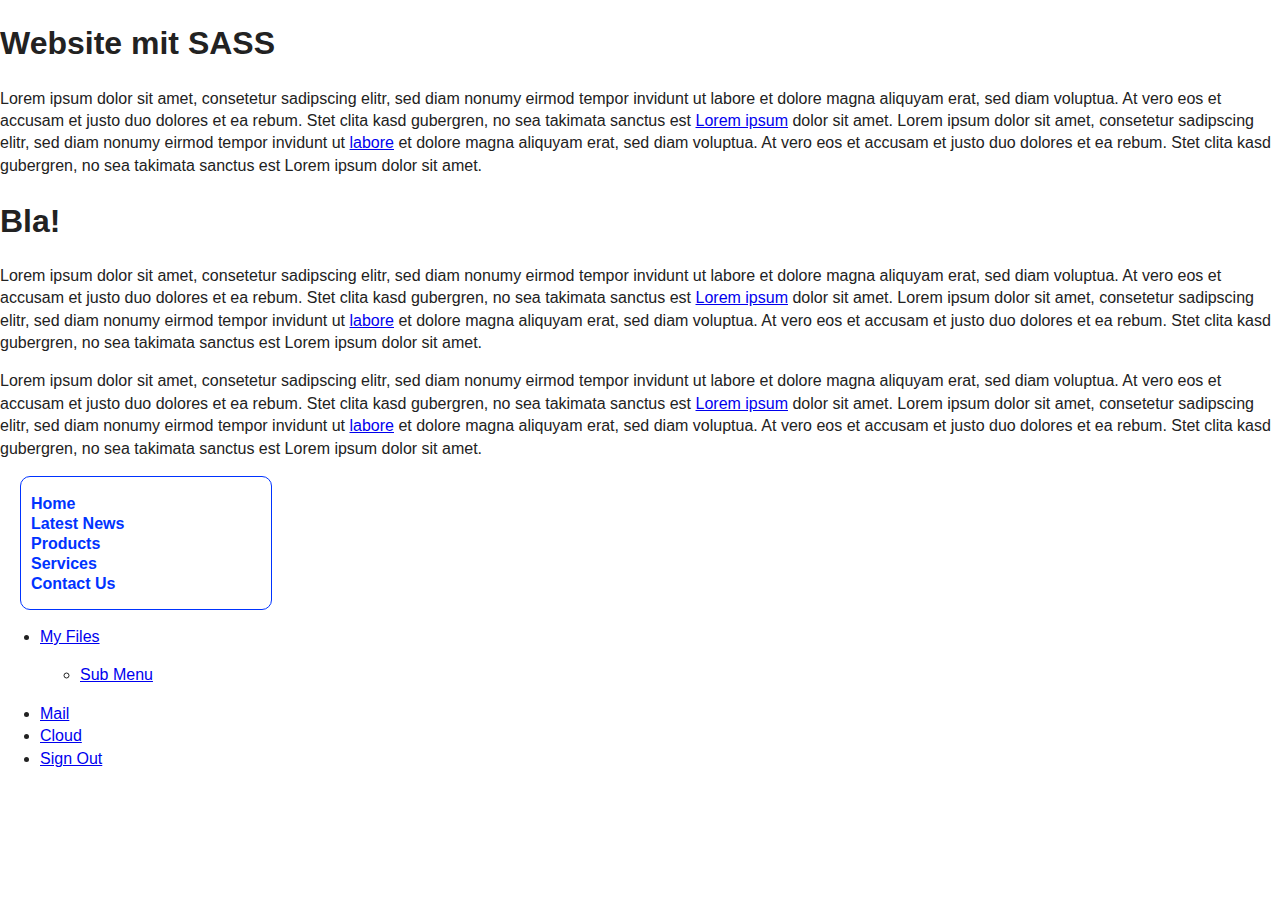
<file: index.html>
<!doctype html>
<!-- paulirish.com/2008/conditional-stylesheets-vs-css-hacks-answer-neither/ -->
<!--[if lt IE 7]> <html class="no-js lt-ie9 lt-ie8 lt-ie7" lang="en"> <![endif]-->
<!--[if IE 7]>    <html class="no-js lt-ie9 lt-ie8" lang="en"> <![endif]-->
<!--[if IE 8]>    <html class="no-js lt-ie9" lang="en"> <![endif]-->
<!--[if gt IE 8]><!--> <html class="no-js" lang="en"> <!--<![endif]-->
<head>
  <meta charset="utf-8">

  <!-- Use the .htaccess and remove these lines to avoid edge case issues.
       More info: h5bp.com/i/378 -->
  <meta http-equiv="X-UA-Compatible" content="IE=edge,chrome=1">

  <title></title>
  <meta name="description" content="">

  <!-- Mobile viewport optimized: h5bp.com/viewport -->
  <meta name="viewport" content="width=device-width">

  <!-- Place favicon.ico and apple-touch-icon.png in the root directory: mathiasbynens.be/notes/touch-icons -->

  <link rel="stylesheet" href="css/style.css">

  <!-- More ideas for your <head> here: h5bp.com/d/head-Tips -->

  <!-- All JavaScript at the bottom, except this Modernizr build.
       Modernizr enables HTML5 elements & feature detects for optimal performance.
       Create your own custom Modernizr build: www.modernizr.com/download/ -->
  <script src="js/vendor/modernizr-2.5.3.min.js"></script>
</head>
<body>
  <!-- Prompt IE 6 users to install Chrome Frame. Remove this if you support IE 6.
       chromium.org/developers/how-tos/chrome-frame-getting-started -->
  <!--[if lt IE 7]><p class=chromeframe>Your browser is <em>ancient!</em> <a href="http://browsehappy.com/">Upgrade to a different browser</a> or <a href="http://www.google.com/chromeframe/?redirect=true">install Google Chrome Frame</a> to experience this site.</p><![endif]-->

<div id="header">
  <h1> Website mit SASS </h1>
  <p> Lorem ipsum dolor sit amet, consetetur sadipscing elitr, sed diam nonumy eirmod tempor invidunt ut labore et dolore magna aliquyam erat, sed diam voluptua. At vero eos et accusam et justo duo dolores et ea rebum. Stet clita kasd gubergren, no sea takimata sanctus est <a href="#">Lorem ipsum</a> dolor sit amet. Lorem ipsum dolor sit amet, consetetur sadipscing elitr, sed diam nonumy eirmod tempor invidunt ut <a href="#" class="extern"> labore</a> et dolore magna aliquyam erat, sed diam voluptua. At vero eos et accusam et justo duo dolores et ea rebum. Stet clita kasd gubergren, no sea takimata sanctus est Lorem ipsum dolor sit amet. </p>
</div>

<div id="main-content">
  <h1> Bla! </h1>
  <p> Lorem ipsum dolor sit amet, consetetur sadipscing elitr, sed diam nonumy eirmod tempor invidunt ut labore et dolore magna aliquyam erat, sed diam voluptua. At vero eos et accusam et justo duo dolores et ea rebum. Stet clita kasd gubergren, no sea takimata sanctus est <a href="#">Lorem ipsum</a> dolor sit amet. Lorem ipsum dolor sit amet, consetetur sadipscing elitr, sed diam nonumy eirmod tempor invidunt ut <a href="#" class="extern"> labore</a> et dolore magna aliquyam erat, sed diam voluptua. At vero eos et accusam et justo duo dolores et ea rebum. Stet clita kasd gubergren, no sea takimata sanctus est Lorem ipsum dolor sit amet. </p>
  <p> Lorem ipsum dolor sit amet, consetetur sadipscing elitr, sed diam nonumy eirmod tempor invidunt ut labore et dolore magna aliquyam erat, sed diam voluptua. At vero eos et accusam et justo duo dolores et ea rebum. Stet clita kasd gubergren, no sea takimata sanctus est <a href="#">Lorem ipsum</a> dolor sit amet. Lorem ipsum dolor sit amet, consetetur sadipscing elitr, sed diam nonumy eirmod tempor invidunt ut <a href="#" class="extern"> labore</a> et dolore magna aliquyam erat, sed diam voluptua. At vero eos et accusam et justo duo dolores et ea rebum. Stet clita kasd gubergren, no sea takimata sanctus est Lorem ipsum dolor sit amet. </p>
</div>
<div id="verticalmenu">
  <ul>
    <li><a href="#">Home</a></li>
    <li><a href="#">Latest News</a>
      <ul>
        <li><a href="#">Today</a></li>
        <li><a href="#">Yesterday</a></li>
        <li><a href="#">This Week</a></li>
      </ul>
    </li>
    <li><a href="#">Products</a>
      <ul>
        <li><a href="#">Wordpress Templates</a></li>
        <li><a href="#">Joomla Templates</a></li>
        <li><a href="#">Drupal Templates</a></li>
      </ul>
    </li>
    <li><a href="#">Services</a>
      <ul>
        <li><a href="#">Web Design</a></li>
        <li><a href="#">Flash Advertising</a></li>
      </ul>
    </li>
    <li><a href="#">Contact Us</a></li>
  </ul>
</div>


<ul class="accordion">
 
    <li id="one" class="files">
 
        <a href="#one">My Files</a>
 
        <ul class="sub-menu">
 
            <li><a href="#">Sub Menu</a></li>
 
        </ul>
 
    </li>
 
    <li id="two" class="mail">
 
        <a href="#two">Mail</a>
 
        <ul class="sub-menu">
 
            <li><a href="#">Sub Menu</a></li>
 
        </ul>
 
    </li>
 
    <li id="three" class="cloud">
 
        <a href="#three">Cloud</a>
 
        <ul class="sub-menu">
 
            <li><a href="#">Sub Menu</a></li>
 
        </ul>
 
    </li>
 
    <li id="four" class="sign">
 
        <a href="#four">Sign Out</a>
 
        <ul class="sub-menu">
 
            <li><a href="#">Sub Menu</a></li>
 
        </ul>
 
    </li>
 
</ul>

<script type="text/javascript" src="https://ajax.googleapis.com/ajax/libs/jquery/1.7.1/jquery.min.js"></script>
<script type="text/javascript">
 
    $(document).ready(function() {
 
        // Store variables
 
        var accordion_head = $('.accordion > li > a'),
            accordion_body = $('.accordion li > .sub-menu');
 
        // Open the first tab on load
 
accordion_head.first().addClass('active').next().slideDown('normal');
 
        // Click function
 
        accordion_head.on('click', function(event) {
 
            // Disable header links
 
            event.preventDefault();
 
            // Show and hide the tabs on click
 
            if ($(this).attr('class') != 'active'){
                accordion_body.slideUp('normal');
                $(this).next().stop(true,true).slideToggle('normal');
                accordion_head.removeClass('active');
                $(this).addClass('active');
            }
 
        });
 
    });
 
</script>






  <!-- JavaScript at the bottom for fast page loading: http://developer.yahoo.com/performance/rules.html#js_bottom -->

  <!-- Grab Google CDN's jQuery, with a protocol relative URL; fall back to local if offline -->
  <script src="//ajax.googleapis.com/ajax/libs/jquery/1.7.2/jquery.min.js"></script>
  <script>window.jQuery || document.write('<script src="js/vendor/jquery-1.7.2.min.js"><\/script>')</script>

  <!-- scripts concatenated and minified via build script -->
  <script src="js/plugins.js"></script>
  <script src="js/main.js"></script>
  <!-- end scripts -->

  <!-- Asynchronous Google Analytics snippet. Change UA-XXXXX-X to be your site's ID.
       mathiasbynens.be/notes/async-analytics-snippet -->
  <script>
    var _gaq=[['_setAccount','UA-XXXXX-X'],['_trackPageview']];
    (function(d,t){var g=d.createElement(t),s=d.getElementsByTagName(t)[0];
    g.src=('https:'==location.protocol?'//ssl':'//www')+'.google-analytics.com/ga.js';
    s.parentNode.insertBefore(g,s)}(document,'script'));
  </script>
</body>
</html>
</file>
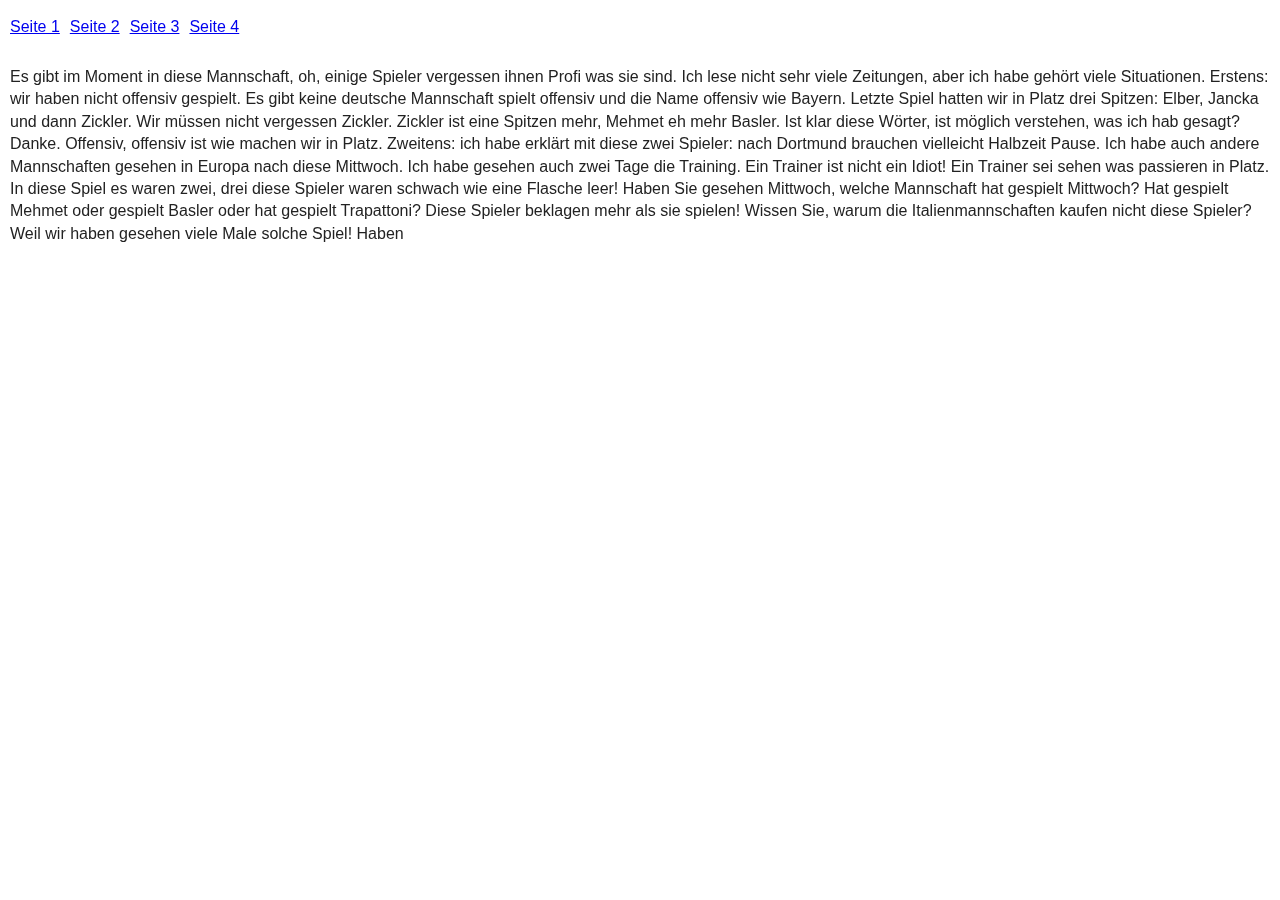
<file: slider.html>
<!doctype html>
<!-- paulirish.com/2008/conditional-stylesheets-vs-css-hacks-answer-neither/ -->
<!--[if lt IE 7]> <html class="no-js lt-ie9 lt-ie8 lt-ie7" lang="en"> <![endif]-->
<!--[if IE 7]>    <html class="no-js lt-ie9 lt-ie8" lang="en"> <![endif]-->
<!--[if IE 8]>    <html class="no-js lt-ie9" lang="en"> <![endif]-->
<!--[if gt IE 8]><!--> <html class="no-js" lang="en"> <!--<![endif]-->
<head>
  <meta charset="utf-8">

  <!-- Use the .htaccess and remove these lines to avoid edge case issues.
       More info: h5bp.com/i/378 -->
  <meta http-equiv="X-UA-Compatible" content="IE=edge,chrome=1">

  <title></title>
  <meta name="description" content="">

  <!-- Mobile viewport optimized: h5bp.com/viewport -->
  <meta name="viewport" content="width=device-width">

  <!-- Place favicon.ico and apple-touch-icon.png in the root directory: mathiasbynens.be/notes/touch-icons -->

  <link rel="stylesheet" href="css/style-slider.css">

  <!-- More ideas for your <head> here: h5bp.com/d/head-Tips -->

  <!-- All JavaScript at the bottom, except this Modernizr build.
       Modernizr enables HTML5 elements & feature detects for optimal performance.
       Create your own custom Modernizr build: www.modernizr.com/download/ -->
  <script src="js/vendor/modernizr-2.5.3.min.js"></script>
</head>
<body>


  <ul>
  <li><a href="#startseite" class="link">Seite 1</a></li>
  <li><a href="#unterseite1" class="link">Seite 2</a></li>
  <li><a href="#unterseite2" class="link">Seite 3</a></li>
  <li><a href="#unterseite3" class="link">Seite 4</a></li>
</ul>

<div class="clear"></div>
<div id="content-wrapper">

<div id="startseite" class="content startseite"> 
  <p>
    Es gibt im Moment in diese Mannschaft, oh, einige Spieler vergessen ihnen Profi was sie sind. Ich lese nicht sehr viele Zeitungen, aber ich habe gehört viele Situationen. Erstens: wir haben nicht offensiv gespielt. Es gibt keine deutsche Mannschaft spielt offensiv und die Name offensiv wie Bayern. Letzte Spiel hatten wir in Platz drei Spitzen: Elber, Jancka und dann Zickler. Wir müssen nicht vergessen Zickler. Zickler ist eine Spitzen mehr, Mehmet eh mehr Basler. Ist klar diese Wörter, ist möglich verstehen, was ich hab gesagt? Danke. Offensiv, offensiv ist wie machen wir in Platz. Zweitens: ich habe erklärt mit diese zwei Spieler: nach Dortmund brauchen vielleicht Halbzeit Pause. Ich habe auch andere Mannschaften gesehen in Europa nach diese Mittwoch. Ich habe gesehen auch zwei Tage die Training. Ein Trainer ist nicht ein Idiot! Ein Trainer sei sehen was passieren in Platz. In diese Spiel es waren zwei, drei diese Spieler waren schwach wie eine Flasche leer! Haben Sie gesehen Mittwoch, welche Mannschaft hat gespielt Mittwoch? Hat gespielt Mehmet oder gespielt Basler oder hat gespielt Trapattoni? Diese Spieler beklagen mehr als sie spielen! Wissen Sie, warum die Italienmannschaften kaufen nicht diese Spieler? Weil wir haben gesehen viele Male solche Spiel! Haben 
  </p>
</div>
<div id="unterseite1" class="content unterseite"> 
  <p>
    Es gibt im Moment in diese Mannschaft, oh, einige Spieler vergessen ihnen Profi was sie sind. Ich lese nicht sehr viele Zeitungen, aber ich habe gehört viele Situationen. Erstentens: ich habe erklärt mit diese zwei Spieler: nach Dortmund brauchen vielleicht Halbzeit Pause. Ich habe auch andere Mannschaften gesehen in Europa nach diese Mittwoch. Ich habe gesehen auch zwei Tage die Training. Ein Trainer ist nicht ein Idiot! Ein Trainer sei sehen was passieren in Platz. In diese Spiel es waren zwei, drei diese Spieler waren schwach wie eine Flasche leer! Haben Sie gesehen Mittwoch, welche Mannschaft hat gespielt Mittwoch? Hat gespielt Mehmet oder gespielt Basler oder hat gespielt Trapattoni? Diese Spieler beklagen mehr als sie spielen! Wissen Sie, warum die Italienmannschaften kaufen nicht diese Spieler? Weil wir haben gesehen viele Male solche Spiel! Haben 
    </p>
  </div>
<div id="unterseite2" class="content unterseite2"> 
  <p>
    Ein Trainer sei sehen was passieren in Platz. In diese Spiel es waren zwei, drei diese Spieler waren schwach wie eine Flasche leer! Haben Sie gesehen Mittwoch, welche Mannschaft hat gespielt Mittwoch? Hat gespielt Mehmet oder gespielt Basler oder hat gespielt Trapattoni? Diese Spieler beklagen mehr als sie spielen! Wissen Sie, warum die Italienmannschaften kaufen nicht diese Spieler? Weil wir haben gesehen viele Male solche Spiel! Haben 
    </p>
  </div>
  <div id="unterseite3" class="content unterseite3"> 
  <p>
    Ein Trainer sei sehen was passieren in Platz. In diese Spiel es waren zwei, drei diese Spieler waren schwach wie eine Flasche leer! Haben Sie gesehen Mittwoch, welche Mannschaft 
    </p>
  </div>
</div>



  <!-- JavaScript at the bottom for fast page loading: http://developer.yahoo.com/performance/rules.html#js_bottom -->

  <!-- Grab Google CDN's jQuery, with a protocol relative URL; fall back to local if offline -->
  <script src="//ajax.googleapis.com/ajax/libs/jquery/1.7.2/jquery.min.js"></script>
  <script>window.jQuery || document.write('<script src="js/vendor/jquery-1.7.2.min.js"><\/script>')</script>

  <!-- scripts concatenated and minified via build script -->
  <script src="js/plugins.js"></script>
  <script src="js/main.js"></script>
<script type="text/javascript">
$(document).ready(function() {
 
    //get all link with class panel
    $('a.link').click(function () {
      
                //reset and highlight the clicked link
        $('a.link').removeClass('selected');
        $(this).addClass('selected');
        //grab the current item, to be used in resize function
        current = $(this);
        alert($(this).attr('href').offset.left());

                //scroll it to the destination
        //$('#content-wrapper').scrollTo($(this).attr('href'), 800);     
        $('#content-wrapper').animate({width: "70%"}, 800); 
                //cancel the link default behavior
        return false;
    });
 
 
    //resize all the items according to the new browser size
    $(window).resize(function () {
         
        //call the resizePanel function
        resizePanel();
    });
     
});
</script>
  <!-- end scripts -->

  <!-- Asynchronous Google Analytics snippet. Change UA-XXXXX-X to be your site's ID.
       mathiasbynens.be/notes/async-analytics-snippet -->
  <script>
    var _gaq=[['_setAccount','UA-XXXXX-X'],['_trackPageview']];
    (function(d,t){var g=d.createElement(t),s=d.getElementsByTagName(t)[0];
    g.src=('https:'==location.protocol?'//ssl':'//www')+'.google-analytics.com/ga.js';
    s.parentNode.insertBefore(g,s)}(document,'script'));
  </script>
</body>
</html>
</file>
<file: css/style.css>
/*
 * HTML5 Boilerplate
 *
 * What follows is the result of much research on cross-browser styling.
 * Credit left inline and big thanks to Nicolas Gallagher, Jonathan Neal,
 * Kroc Camen, and the H5BP dev community and team.
 *
 * Detailed information about this CSS: h5bp.com/css
 *
 * ==|== normalize ==========================================================
 */


/* =============================================================================
   HTML5 display definitions
   ========================================================================== */

article, aside, details, figcaption, figure, footer, header, hgroup, nav, section { display: block; }
audio, canvas, video { display: inline-block; *display: inline; *zoom: 1; }
audio:not([controls]) { display: none; }
[hidden] { display: none; }


/* =============================================================================
   Base
   ========================================================================== */

/*
 * 1. Correct text resizing oddly in IE6/7 when body font-size is set using em units
 * 2. Prevent iOS text size adjust on device orientation change, without disabling user zoom: h5bp.com/g
 */

html { font-size: 100%; -webkit-text-size-adjust: 100%; -ms-text-size-adjust: 100%; }

html, button, input, select, textarea { font-family: sans-serif; color: #222; }

body { margin: 0; font-size: 1em; line-height: 1.4; }

/*
 * Remove text-shadow in selection highlight: h5bp.com/i
 * These selection declarations have to be separate.
 * Customize the background color to match your design.
 */

::-moz-selection { background: #b3d4fc; text-shadow: none; }
::selection { background: #b3d4fc; text-shadow: none; }


/* =============================================================================
   Links
   ========================================================================== */

a { color: #00e; }
a:visited { color: #551a8b; }
a:hover { color: #06e; }
a:focus { outline: thin dotted; }

/* Improve readability when focused and hovered in all browsers: h5bp.com/h */
a:hover, a:active { outline: 0; }


/* =============================================================================
   Typography
   ========================================================================== */

abbr[title] { border-bottom: 1px dotted; }

b, strong { font-weight: bold; }

blockquote { margin: 1em 40px; }

dfn { font-style: italic; }

hr { display: block; height: 1px; border: 0; border-top: 1px solid #ccc; margin: 1em 0; padding: 0; }

ins { background: #ff9; color: #000; text-decoration: none; }

mark { background: #ff0; color: #000; font-style: italic; font-weight: bold; }

/* Redeclare monospace font family: h5bp.com/j */
pre, code, kbd, samp { font-family: monospace, serif; _font-family: 'courier new', monospace; font-size: 1em; }

/* Improve readability of pre-formatted text in all browsers */
pre { white-space: pre; white-space: pre-wrap; word-wrap: break-word; }

q { quotes: none; }
q:before, q:after { content: ""; content: none; }

small { font-size: 85%; }

/* Position subscript and superscript content without affecting line-height: h5bp.com/k */
sub, sup { font-size: 75%; line-height: 0; position: relative; vertical-align: baseline; }
sup { top: -0.5em; }
sub { bottom: -0.25em; }


/* =============================================================================
   Lists
   ========================================================================== */

ul, ol { margin: 1em 0; padding: 0 0 0 40px; }
dd { margin: 0 0 0 40px; }
nav ul, nav ol { list-style: none; list-style-image: none; margin: 0; padding: 0; }


/* =============================================================================
   Embedded content
   ========================================================================== */

/*
 * 1. Improve image quality when scaled in IE7: h5bp.com/d
 * 2. Remove the gap between images and borders on image containers: h5bp.com/i/440
 */

img { border: 0; -ms-interpolation-mode: bicubic; vertical-align: middle; }

/*
 * Correct overflow not hidden in IE9
 */

svg:not(:root) { overflow: hidden; }


/* =============================================================================
   Figures
   ========================================================================== */

figure { margin: 0; }


/* =============================================================================
   Forms
   ========================================================================== */

form { margin: 0; }
fieldset { border: 0; margin: 0; padding: 0; }

/* Indicate that 'label' will shift focus to the associated form element */
label { cursor: pointer; }

/*
 * 1. Correct color not inheriting in IE6/7/8/9
 * 2. Correct alignment displayed oddly in IE6/7
 */

legend { border: 0; *margin-left: -7px; padding: 0; white-space: normal; }

/*
 * 1. Correct font-size not inheriting in all browsers
 * 2. Remove margins in FF3/4 S5 Chrome
 * 3. Define consistent vertical alignment display in all browsers
 */

button, input, select, textarea { font-size: 100%; margin: 0; vertical-align: baseline; *vertical-align: middle; }

/*
 * 1. Define line-height as normal to match FF3/4 (set using !important in the UA stylesheet)
 */

button, input { line-height: normal; }

/*
 * 1. Display hand cursor for clickable form elements
 * 2. Allow styling of clickable form elements in iOS
 * 3. Correct inner spacing displayed oddly in IE7 (doesn't effect IE6)
 */

button, input[type="button"], input[type="reset"], input[type="submit"] { cursor: pointer; -webkit-appearance: button; *overflow: visible; }

/*
 * Re-set default cursor for disabled elements
 */

button[disabled], input[disabled] { cursor: default; }

/*
 * Consistent box sizing and appearance
 */

input[type="checkbox"], input[type="radio"] { box-sizing: border-box; padding: 0; *width: 13px; *height: 13px; }
input[type="search"] { -webkit-appearance: textfield; -moz-box-sizing: content-box; -webkit-box-sizing: content-box; box-sizing: content-box; }
input[type="search"]::-webkit-search-decoration, input[type="search"]::-webkit-search-cancel-button { -webkit-appearance: none; }

/*
 * Remove inner padding and border in FF3/4: h5bp.com/l
 */

button::-moz-focus-inner, input::-moz-focus-inner { border: 0; padding: 0; }

/*
 * 1. Remove default vertical scrollbar in IE6/7/8/9
 * 2. Allow only vertical resizing
 */

textarea { overflow: auto; vertical-align: top; resize: vertical; }

/* Colors for form validity */
input:valid, textarea:valid {  }
input:invalid, textarea:invalid { background-color: #f0dddd; }


/* =============================================================================
   Tables
   ========================================================================== */

table { border-collapse: collapse; border-spacing: 0; }
td { vertical-align: top; }


/* =============================================================================
   Chrome Frame Prompt
   ========================================================================== */

.chromeframe { margin: 0.2em 0; background: #ccc; color: black; padding: 0.2em 0; }


/* ==|== primary styles =====================================================
   Author: @mira
   ========================================================================== */

@mixin abstand {
  margin: 10px 15px;
}

$hheight: auto;

#header {
  width: 80%;
  height: $hheight;
  background: #454;
  h1 {
    @include abstand;
    font: {
      size: ($hheight, 80%);
      family: serif;
    }
  }

  p { 
    &:first-of-type{color: #eee;};
    @include abstand;
    color: #888;
    font-size: ($hheight, 50%); 
    a { 
        color: red; 
        font-decoration: none; 
      &.extern { 
        font-decoration: underline;
        color: grey; }
    }
  }
}

#main-content {
  @extend #header;
}


#verticalmenu {
  color: #888;
  width: 250px;
  font-family: Verdana, Geneva, sans-serif;
  font-size: 16px;
  font-weight: bold;
  border: 1px solid #03F;
  border-radius: 10px;
  margin-left: 20px;
}


#verticalmenu a {
  text-decoration: none;
  display: block;
}
#verticalmenu ul {
  list-style-type: none;
}
#verticalmenu ul li {
  color: #03F;
  display: block;
}
#verticalmenu ul li a {
  color: #03F;
  margin-left: -30px;
  height: 20px;
}
#verticalmenu ul li a:hover {
  color: #900;
}
#verticalmenu ul li ul li a {
  color: #09F;
  margin-left: -65px;
  display: block;
  height: 0px;
}
#verticalmenu ul li ul {
  display: none;
}
#verticalmenu ul li ul li {
  color: #09F;
  height: 0px;
}
#verticalmenu ul li:hover ul {
  display: block;
}
#verticalmenu ul li:hover ul li {
  height:20px;
  display: block;
}




.accordion li > .sub-menu {
    display: none;
}
 
.accordion li:target > .sub-menu {
    display: block;
}








/* ==|== media queries ======================================================
   EXAMPLE Media Query for Responsive Design.
   This example overrides the primary ('mobile first') styles
   Modify as content requires.
   ========================================================================== */

@media only screen and (min-width: 35em) {
  /* Style adjustments for viewports that meet the condition */
}






/* ==|== non-semantic helper classes ========================================
   Please define your styles before this section.


/* For image replacement */
.ir { border: 0; font: 0/0 a; text-shadow: none; color: transparent; background-color: transparent; }

/* Hide from both screenreaders and browsers: h5bp.com/u */
.hidden { display: none !important; visibility: hidden; }

/* Hide only visually, but have it available for screenreaders: h5bp.com/v */
.visuallyhidden { border: 0; clip: rect(0 0 0 0); height: 1px; margin: -1px; overflow: hidden; padding: 0; position: absolute; width: 1px; }

/* Extends the .visuallyhidden class to allow the element to be focusable when navigated to via the keyboard: h5bp.com/p */
.visuallyhidden.focusable:active, .visuallyhidden.focusable:focus { clip: auto; height: auto; margin: 0; overflow: visible; position: static; width: auto; }

/* Hide visually and from screenreaders, but maintain layout */
.invisible { visibility: hidden; }

/* Contain floats: h5bp.com/q */
.clearfix:before, .clearfix:after { content: ""; display: table; }
.clearfix:after { clear: both; }
.clearfix { *zoom: 1; }



/* ==|== print styles =======================================================
   Print styles.
   Inlined to avoid required HTTP connection: h5bp.com/r
   ========================================================================== */

@media print {
  * { background: transparent !important; color: black !important; box-shadow:none !important; text-shadow: none !important; } /* Black prints faster: h5bp.com/s */
  a, a:visited { text-decoration: underline; }
  a[href]:after { content: " (" attr(href) ")"; }
  abbr[title]:after { content: " (" attr(title) ")"; }
  .ir a:after, a[href^="javascript:"]:after, a[href^="#"]:after { content: ""; } /* Don't show links for images, or javascript/internal links */
  pre, blockquote { border: 1px solid #999; page-break-inside: avoid; }
  thead { display: table-header-group; } /* h5bp.com/t */
  tr, img { page-break-inside: avoid; }
  img { max-width: 100% !important; }
  @page { margin: 0.5cm; }
  p, h2, h3 { orphans: 3; widows: 3; }
  h2, h3 { page-break-after: avoid; }
}
</file>
<file: css/style-slider.css>
/*
 * HTML5 Boilerplate
 *
 * What follows is the result of much research on cross-browser styling.
 * Credit left inline and big thanks to Nicolas Gallagher, Jonathan Neal,
 * Kroc Camen, and the H5BP dev community and team.
 *
 * Detailed information about this CSS: h5bp.com/css
 *
 * ==|== normalize ==========================================================
 */


/* =============================================================================
   HTML5 display definitions
   ========================================================================== */

article, aside, details, figcaption, figure, footer, header, hgroup, nav, section { display: block; }
audio, canvas, video { display: inline-block; *display: inline; *zoom: 1; }
audio:not([controls]) { display: none; }
[hidden] { display: none; }


/* =============================================================================
   Base
   ========================================================================== */

/*
 * 1. Correct text resizing oddly in IE6/7 when body font-size is set using em units
 * 2. Prevent iOS text size adjust on device orientation change, without disabling user zoom: h5bp.com/g
 */

html { font-size: 100%; -webkit-text-size-adjust: 100%; -ms-text-size-adjust: 100%; }

html, button, input, select, textarea { font-family: sans-serif; color: #222; }

body { margin: 0; font-size: 1em; line-height: 1.4; }

/*
 * Remove text-shadow in selection highlight: h5bp.com/i
 * These selection declarations have to be separate.
 * Customize the background color to match your design.
 */

::-moz-selection { background: #b3d4fc; text-shadow: none; }
::selection { background: #b3d4fc; text-shadow: none; }


/* =============================================================================
   Links
   ========================================================================== */

a { color: #00e; }
a:visited { color: #551a8b; }
a:hover { color: #06e; }
a:focus { outline: thin dotted; }

/* Improve readability when focused and hovered in all browsers: h5bp.com/h */
a:hover, a:active { outline: 0; }


/* =============================================================================
   Typography
   ========================================================================== */

abbr[title] { border-bottom: 1px dotted; }

b, strong { font-weight: bold; }

blockquote { margin: 1em 40px; }

dfn { font-style: italic; }

hr { display: block; height: 1px; border: 0; border-top: 1px solid #ccc; margin: 1em 0; padding: 0; }

ins { background: #ff9; color: #000; text-decoration: none; }

mark { background: #ff0; color: #000; font-style: italic; font-weight: bold; }

/* Redeclare monospace font family: h5bp.com/j */
pre, code, kbd, samp { font-family: monospace, serif; _font-family: 'courier new', monospace; font-size: 1em; }

/* Improve readability of pre-formatted text in all browsers */
pre { white-space: pre; white-space: pre-wrap; word-wrap: break-word; }

q { quotes: none; }
q:before, q:after { content: ""; content: none; }

small { font-size: 85%; }

/* Position subscript and superscript content without affecting line-height: h5bp.com/k */
sub, sup { font-size: 75%; line-height: 0; position: relative; vertical-align: baseline; }
sup { top: -0.5em; }
sub { bottom: -0.25em; }


/* =============================================================================
   Lists
   ========================================================================== */

ul, ol { margin: 1em 0; padding: 0 0 0 40px; }
dd { margin: 0 0 0 40px; }
nav ul, nav ol { list-style: none; list-style-image: none; margin: 0; padding: 0; }


/* =============================================================================
   Embedded content
   ========================================================================== */

/*
 * 1. Improve image quality when scaled in IE7: h5bp.com/d
 * 2. Remove the gap between images and borders on image containers: h5bp.com/i/440
 */

img { border: 0; -ms-interpolation-mode: bicubic; vertical-align: middle; }

/*
 * Correct overflow not hidden in IE9
 */

svg:not(:root) { overflow: hidden; }


/* =============================================================================
   Figures
   ========================================================================== */

figure { margin: 0; }


/* =============================================================================
   Forms
   ========================================================================== */

form { margin: 0; }
fieldset { border: 0; margin: 0; padding: 0; }

/* Indicate that 'label' will shift focus to the associated form element */
label { cursor: pointer; }

/*
 * 1. Correct color not inheriting in IE6/7/8/9
 * 2. Correct alignment displayed oddly in IE6/7
 */

legend { border: 0; *margin-left: -7px; padding: 0; white-space: normal; }

/*
 * 1. Correct font-size not inheriting in all browsers
 * 2. Remove margins in FF3/4 S5 Chrome
 * 3. Define consistent vertical alignment display in all browsers
 */

button, input, select, textarea { font-size: 100%; margin: 0; vertical-align: baseline; *vertical-align: middle; }

/*
 * 1. Define line-height as normal to match FF3/4 (set using !important in the UA stylesheet)
 */

button, input { line-height: normal; }

/*
 * 1. Display hand cursor for clickable form elements
 * 2. Allow styling of clickable form elements in iOS
 * 3. Correct inner spacing displayed oddly in IE7 (doesn't effect IE6)
 */

button, input[type="button"], input[type="reset"], input[type="submit"] { cursor: pointer; -webkit-appearance: button; *overflow: visible; }

/*
 * Re-set default cursor for disabled elements
 */

button[disabled], input[disabled] { cursor: default; }

/*
 * Consistent box sizing and appearance
 */

input[type="checkbox"], input[type="radio"] { box-sizing: border-box; padding: 0; *width: 13px; *height: 13px; }
input[type="search"] { -webkit-appearance: textfield; -moz-box-sizing: content-box; -webkit-box-sizing: content-box; box-sizing: content-box; }
input[type="search"]::-webkit-search-decoration, input[type="search"]::-webkit-search-cancel-button { -webkit-appearance: none; }

/*
 * Remove inner padding and border in FF3/4: h5bp.com/l
 */

button::-moz-focus-inner, input::-moz-focus-inner { border: 0; padding: 0; }

/*
 * 1. Remove default vertical scrollbar in IE6/7/8/9
 * 2. Allow only vertical resizing
 */

textarea { overflow: auto; vertical-align: top; resize: vertical; }

/* Colors for form validity */
input:valid, textarea:valid {  }
input:invalid, textarea:invalid { background-color: #f0dddd; }


/* =============================================================================
   Tables
   ========================================================================== */

table { border-collapse: collapse; border-spacing: 0; }
td { vertical-align: top; }


/* =============================================================================
   Chrome Frame Prompt
   ========================================================================== */

.chromeframe { margin: 0.2em 0; background: #ccc; color: black; padding: 0.2em 0; }


/* ==|== primary styles =====================================================
   Author: @mira
   ========================================================================== */

body {
  overflow: hidden;
  width: 100%;
}
ul { list-style-type: none; padding: 0; margin-left: 10px; position: fixed; }
ul li { float: left; margin-right: 10px; }
.clear { clear:both;}
#content-wrapper {
  padding-top: 10px; 
  width: 400%; 
  position: absolute; 
  top: 30px;
  left: 0; }
.content { width: 25%; float: left; }
p { padding: 10px;}





/* ==|== media queries ======================================================
   EXAMPLE Media Query for Responsive Design.
   This example overrides the primary ('mobile first') styles
   Modify as content requires.
   ========================================================================== */

@media only screen and (min-width: 35em) {
  /* Style adjustments for viewports that meet the condition */
}






/* ==|== non-semantic helper classes ========================================
   Please define your styles before this section.


/* For image replacement */
.ir { border: 0; font: 0/0 a; text-shadow: none; color: transparent; background-color: transparent; }

/* Hide from both screenreaders and browsers: h5bp.com/u */
.hidden { display: none !important; visibility: hidden; }

/* Hide only visually, but have it available for screenreaders: h5bp.com/v */
.visuallyhidden { border: 0; clip: rect(0 0 0 0); height: 1px; margin: -1px; overflow: hidden; padding: 0; position: absolute; width: 1px; }

/* Extends the .visuallyhidden class to allow the element to be focusable when navigated to via the keyboard: h5bp.com/p */
.visuallyhidden.focusable:active, .visuallyhidden.focusable:focus { clip: auto; height: auto; margin: 0; overflow: visible; position: static; width: auto; }

/* Hide visually and from screenreaders, but maintain layout */
.invisible { visibility: hidden; }

/* Contain floats: h5bp.com/q */
.clearfix:before, .clearfix:after { content: ""; display: table; }
.clearfix:after { clear: both; }
.clearfix { *zoom: 1; }



/* ==|== print styles =======================================================
   Print styles.
   Inlined to avoid required HTTP connection: h5bp.com/r
   ========================================================================== */

@media print {
  * { background: transparent !important; color: black !important; box-shadow:none !important; text-shadow: none !important; } /* Black prints faster: h5bp.com/s */
  a, a:visited { text-decoration: underline; }
  a[href]:after { content: " (" attr(href) ")"; }
  abbr[title]:after { content: " (" attr(title) ")"; }
  .ir a:after, a[href^="javascript:"]:after, a[href^="#"]:after { content: ""; } /* Don't show links for images, or javascript/internal links */
  pre, blockquote { border: 1px solid #999; page-break-inside: avoid; }
  thead { display: table-header-group; } /* h5bp.com/t */
  tr, img { page-break-inside: avoid; }
  img { max-width: 100% !important; }
  @page { margin: 0.5cm; }
  p, h2, h3 { orphans: 3; widows: 3; }
  h2, h3 { page-break-after: avoid; }
}
</file>
